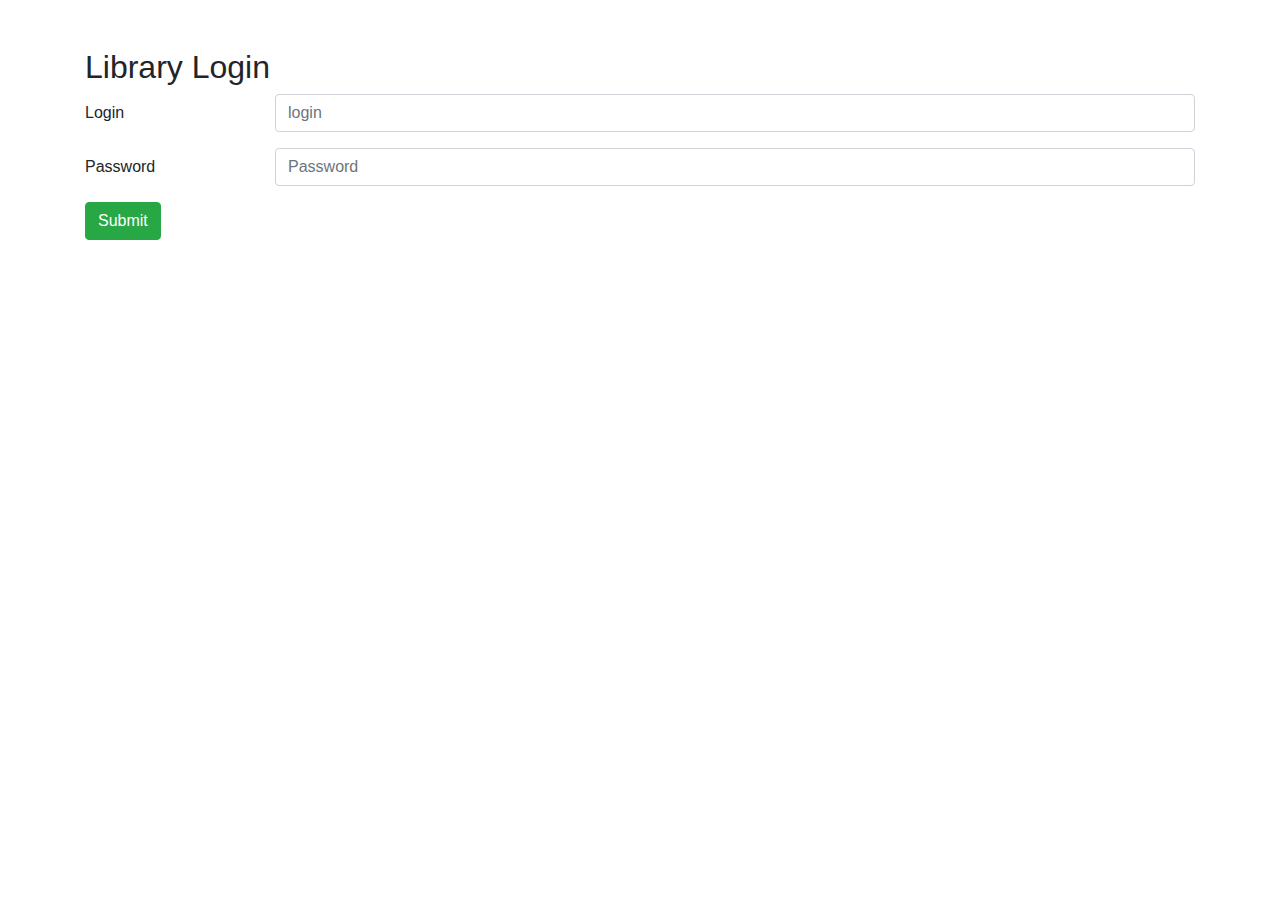
<file: index.html>
<!DOCTYPE html>
<html lang="fr-fr">
    <head>
        <title>Library Login</title>
        <meta charset="UTF-8"/> 
  		<meta name="viewport" content="width=device-width, initial-scale=1">
  		<link rel="stylesheet" href="bootstrap/css/bootstrap.css">
  		<script type="text/javascript" src="js/jquery-3.3.1.min.js"></script>
  		<script type="text/javascript" src="bootstrap/js/bootstrap.min.js"></script>
    </head>
    <body>
		<div class="py-5">
			<div class="container">
				<div class="row">
					<div class="col-md-12">
						<h2 class="">Library Login</h2>
					</div>
				</div>
				<div class="row">
					<div class="col-md-12">
						<form id="c_form-h" action="login" method="POST">
							<div class="form-group row">
								<label for="inputlogin" class="col-2 col-form-label">Login</label>
								<div class="col-10">
									<input type="text" class="form-control" id="inputlogin" placeholder="login" name="login" required="required">
								</div>
							</div>
							<div class="form-group row">
								<label for="inputpassword" class="col-2 col-form-label">Password</label>
								<div class="col-10">
									<input type="password" class="form-control" id="inputpassword" placeholder="Password" name="password" required="required">
								</div>
							</div>
							<button type="submit" class="btn btn-success">Submit</button>
						</form>
					</div>
				</div>
			</div>
		</div>
    </body>
</html>
</file>
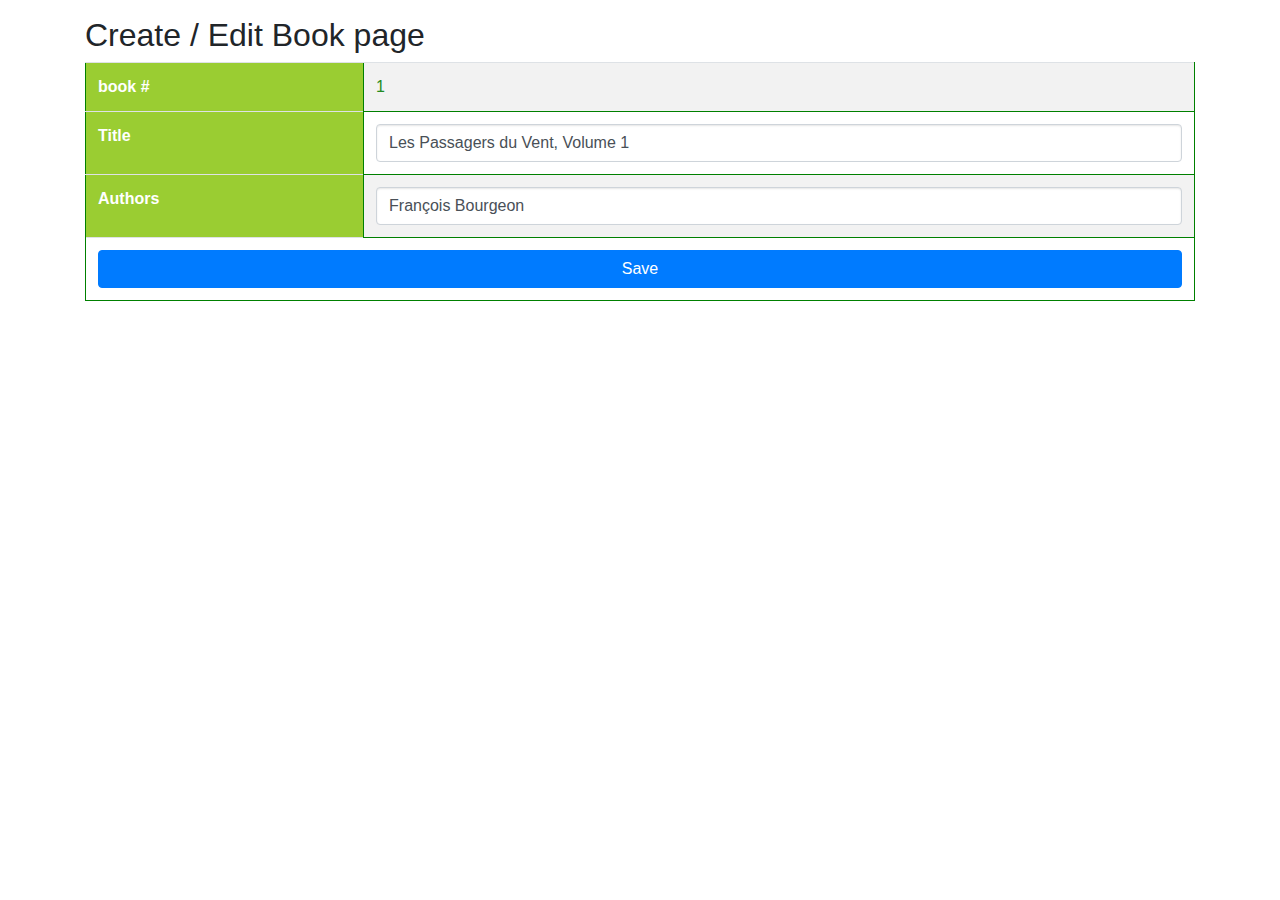
<file: book.html>
<!DOCTYPE html>
<html lang="fr-fr">
    <head>
        <title>Create / Edit book Page</title>
        <meta charset="UTF-8"/> 
  		<meta name="viewport" content="width=device-width, initial-scale=1">
  		<link rel="stylesheet" href="bootstrap/css/bootstrap.css">
  		<script type="text/javascript" src="js/jquery-3.3.1.min.js"></script>
  		<script src="bootstrap/js/bootstrap.min.js"></script>
        <link href="css/main.css" type="text/css" rel="stylesheet" />
    </head>
    <body>
		<div class="py-3">
			<div class="container">
				<div class="row">
					<div class="col-md-12">
						<h2 class="">Create / Edit Book page</h2>
					</div>
				</div>
				<div class="row">
					<div class="col-md-12">
						<div class="table-responsive">
						<table class="table table-striped">
							<tbody>
								<tr>
									<th scope="col">book #</th>
									<td>1</td>
								</tr>
								<tr>
									<th scope="col">Title</th>
									<td><input type="text" class="form-control" name="Title" value="Les Passagers du Vent, Volume 1" /></td>
								</tr>
								<tr>
									<th scope="col">Authors</th>
									<td><input type="text" class="form-control" name="Authors" value="François Bourgeon" /></td>
								</tr>
							</tbody>
							<tfoot>
								<tr>
									<td scope="col" colspan="2" class="text-center"><button type="submit" class="btn btn-block btn-primary">Save</button></td>
								</tr>
							</tfoot>
						</table>
						</div>
					</div>
				</div>
			</div>
		</div>
    </body>
</html>
</file>
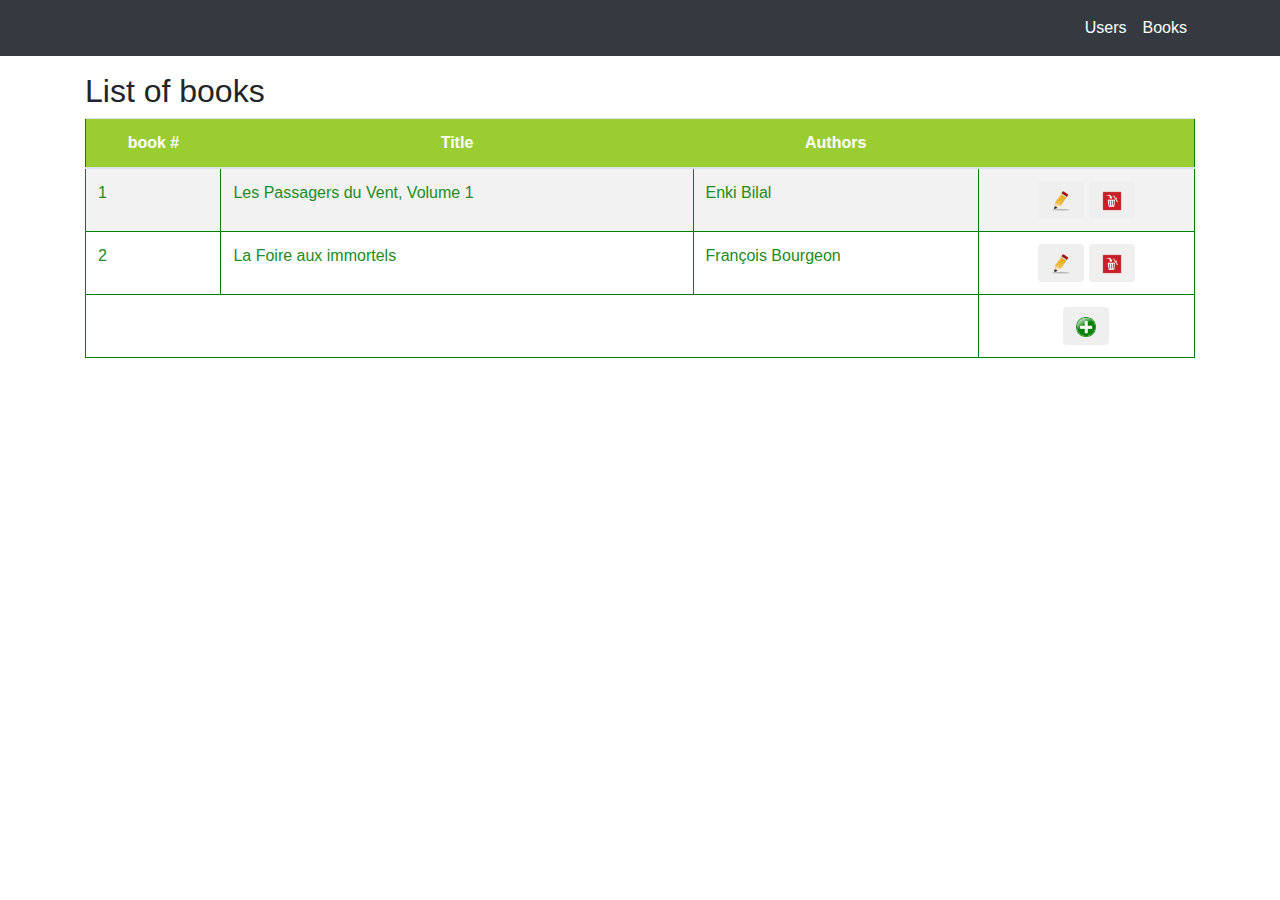
<file: books.html>
<!DOCTYPE html>
<html lang="fr-fr">
    <head>
        <title>List Books Page</title>
        <meta charset="UTF-8"/> 
  		<meta name="viewport" content="width=device-width, initial-scale=1">
  		<link rel="stylesheet" href="bootstrap/css/bootstrap.css">
  		<script type="text/javascript" src="js/jquery-3.3.1.min.js"></script>
  		<script src="bootstrap/js/bootstrap.min.js"></script>
        <link href="css/main.css" type="text/css" rel="stylesheet" />
    </head>
    <body>
	  <nav class="navbar navbar-expand-md navbar-dark bg-dark">
		<div class="container">
		  <div class="collapse navbar-collapse" id="navbar1">
			<ul class="navbar-nav ml-auto">
			  <li class="nav-item"> <a class="nav-link text-white" href="users.html">Users</a></li>
			  <li class="nav-item"> <a class="nav-link text-white" href="books.html">Books</a></li>
			</ul>
		  </div>
		</div>
	  </nav>

		<div class="py-3">
			<div class="container">
				<div class="row">
					<div class="col-md-12">
						<h2 class="">List of books</h2>
					</div>
				</div>
				<div class="row">
					<div class="col-md-12">
						<div class="table-responsive">
						<table class="table table-striped">
							<thead>
							<tr>
								<th scope="col" class="text-center">book #</th>
								<th scope="col" class="text-center">Title</th>
								<th scope="col" class="text-center">Authors</th>
								<th scope="col"></th>
							</tr>
							</thead>
							<tbody>
							<tr>
								<td scope="col">1</td>
								<td>Les Passagers du Vent, Volume 1</td>
								<td>Enki Bilal</td>
								<td class="text-center">
									<form action="editBook" method="POST">
										<button class="btn" name="edit"><img src="img/edit.png" alt="edit" class="icon" /></button>
										<button class="btn" name="delete"><img src="img/delete.png" alt="delete" class="icon" /></button>
									</form>
								</td>
							</tr>
							<tr>
								<td scope="col">2</td>
								<td>La Foire aux immortels</td>
								<td>François Bourgeon</td>
								<td class="text-center">
									<form action="editBook" method="POST">
										<button class="btn" name="edit"><img src="img/edit.png" alt="edit" class="icon" /></button>
										<button class="btn" name="delete"><img src="img/delete.png" alt="delete" class="icon" /></button>
									</form>
								</td>
							</tr>
							</tbody>
							<tfoot>
							<tr id="addNew">
								<td scope="col" colspan="3"></td>
								<td class="text-center"><button class="btn"><img src="img/plus.png" alt="add" class="icon" /></button></td>
							</tr>
							</tfoot>
						</table>
						</div>
					</div>
				</div>
			</div>
		</div>
    </body>
</html>
</file>
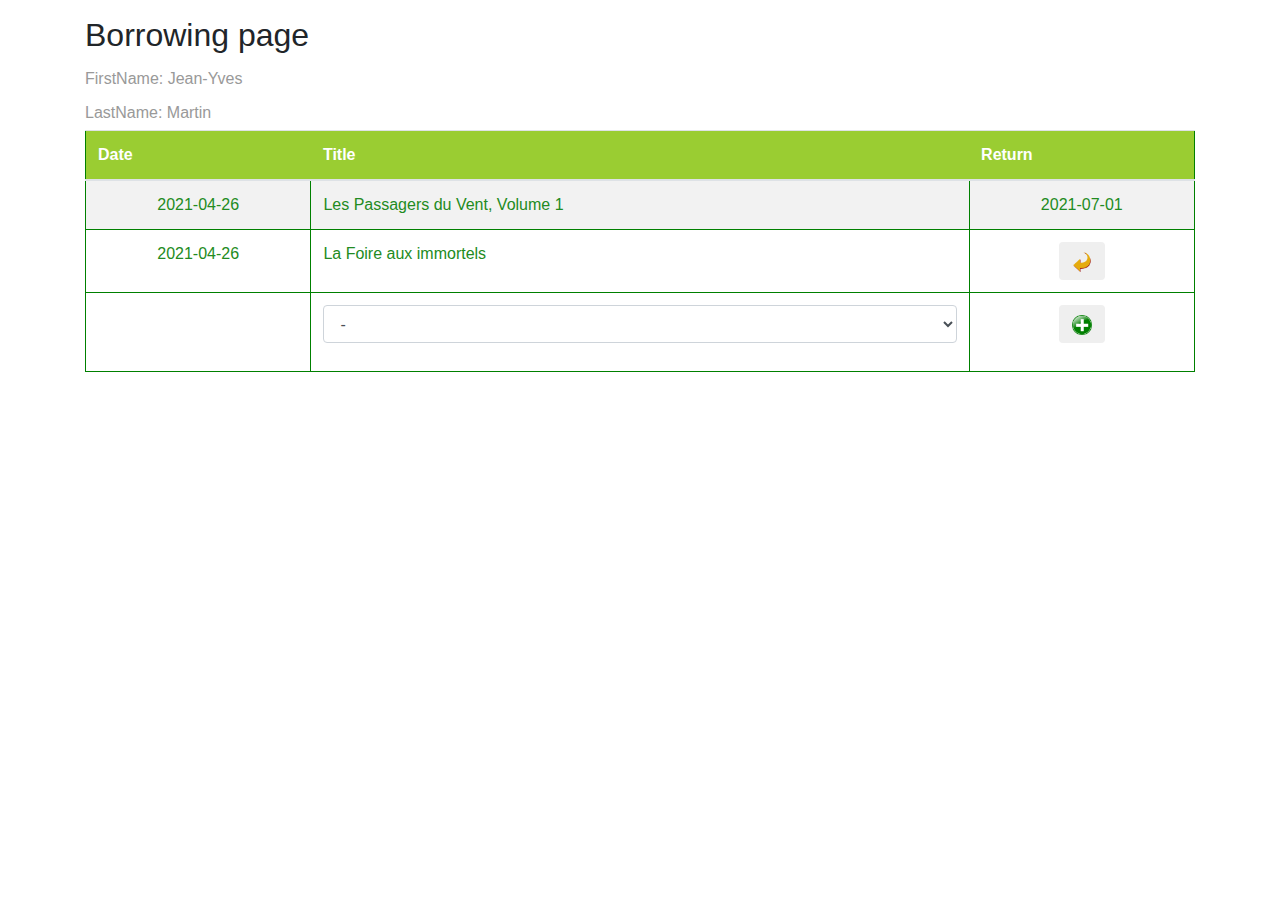
<file: borrow.html>
<!DOCTYPE html>
<html lang="fr-fr">
    <head>
        <title>Borrowing Page</title>
        <meta charset="UTF-8"/> 
  		<meta name="viewport" content="width=device-width, initial-scale=1">
  		<link rel="stylesheet" href="bootstrap/css/bootstrap.css">
  		<script type="text/javascript" src="js/jquery-3.3.1.min.js"></script>
  		<script src="bootstrap/js/bootstrap.min.js"></script>
        <link href="css/main.css" type="text/css" rel="stylesheet" />
    </head>
    <body>
		<div class="py-3">
			<div class="container">
				<div class="row">
					<div class="col-md-12">
						<h2 class="">Borrowing page</h2>
					</div>
				</div>
				
				<div class="row">
					<div class="col-md-12">
						<p class="">FirstName: Jean-Yves</p>
					</div>
					<div class="col-md-12">
						<p class="">LastName: Martin</p>
					</div>
				</div>
				
				<div class="row">
					<div class="col-md-12 form-group">
						<form action="addBook" method="POST">
						<div class="table-responsive">
						<table class="table table-striped">
							<thead>
							<tr>
								<th scope="col">Date</th>
								<th scope="col">Title</th>
								<th scope="col">Return</th>
							</tr>
							</thead>
							
							<tbody>
								<tr>
									<td scope="col" class="text-center">2021-04-26</td>
									<td>Les Passagers du Vent, Volume 1</td>
									<td class="text-center">2021-07-01</td>
								</tr>
			
								<tr>
									<td scope="col" class="text-center">2021-04-26</td>
									<td>La Foire aux immortels</td>
									<td class="text-center"><button class="btn" name="return"><img src="img/return.png" alt="return" class="icon" /></button></td>
								</tr>
							</tbody>
							<tfoot>
								<tr>
									<td scope="col"><input type="hidden" name="user" value="1" /></td>
									<td>
										<select name="bookId" class="form-control form-select form-select-lg mb-3">
											<option value="-1" selected="selected">-</option>
											<option value="1">Les Passagers du Vent, Volume 1</option>
										</select>
									</td>
									<td class="text-center">
										<button class="btn"><img src="img/plus.png" alt="add" class="icon" /></button>
									</td>
								</tr>
							</tfoot>
						</table>
						</div>
						</form>
					</div>
				</div>
			</div>
		</div>
    </body>
</html>
</file>
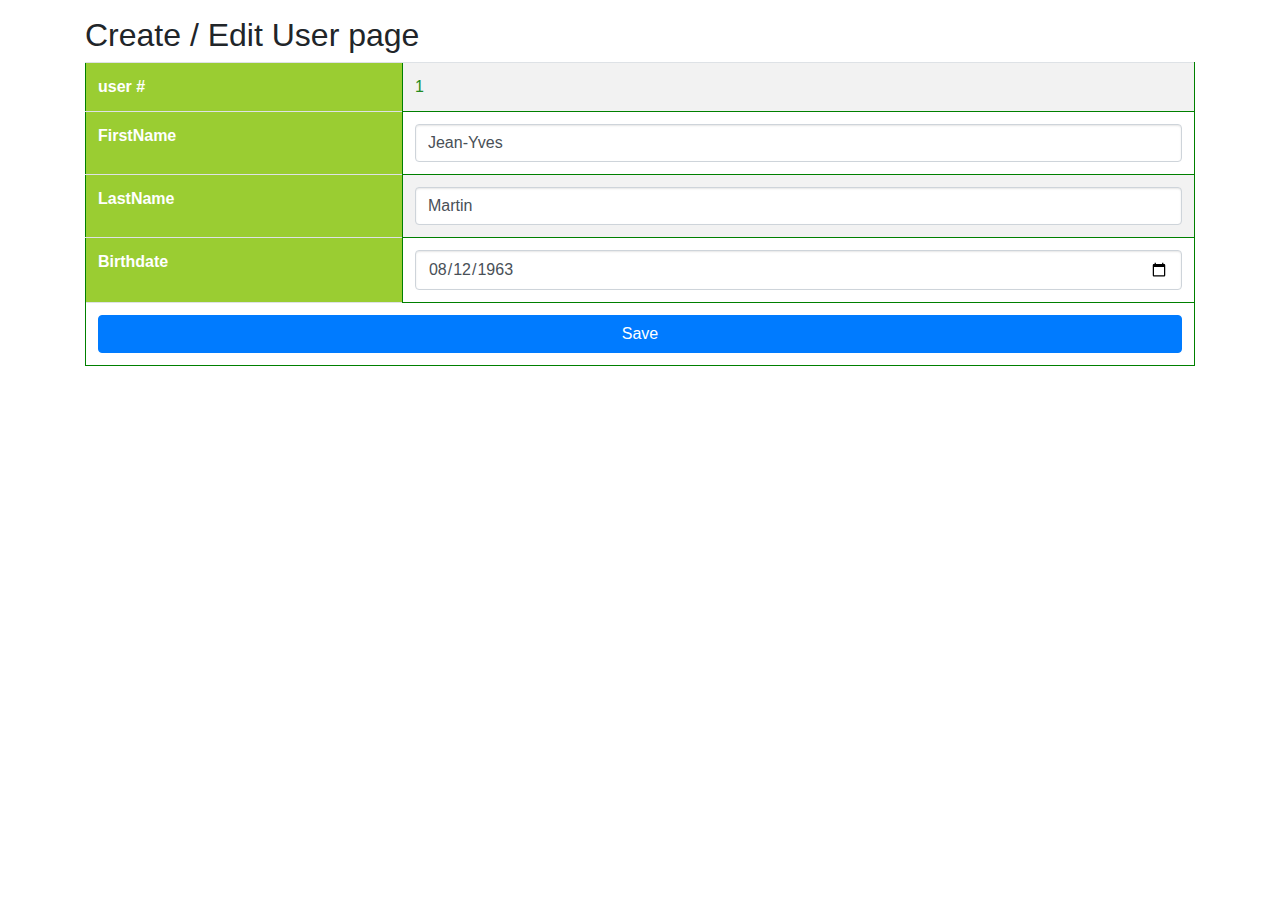
<file: user.html>
<!DOCTYPE html>
<html lang="fr-fr">
    <head>
        <title>Create / Edit User Page</title>
        <meta charset="UTF-8"/> 
  		<meta name="viewport" content="width=device-width, initial-scale=1">
  		<link rel="stylesheet" href="bootstrap/css/bootstrap.css">
  		<script type="text/javascript" src="js/jquery-3.3.1.min.js"></script>
  		<script src="bootstrap/js/bootstrap.min.js"></script>
        <link href="css/main.css" type="text/css" rel="stylesheet" />
    </head>
    <body>
		<div class="py-3">
			<div class="container">
				<div class="row">
					<div class="col-md-12">
						<h2 class="">Create / Edit User page</h2>
					</div>
				</div>
				<div class="row">
					<div class="col-md-12">
						<div class="table-responsive">
						<table class="table table-striped">
							<tbody>
								<tr>
									<th scope="col">user #</th>
									<td>1</td>
								</tr>
								<tr>
									<th scope="col">FirstName</th>
									<td><input type="text" class="form-control" name="FirstName" value="Jean-Yves" /></td>
								</tr>
								<tr>
									<th scope="col">LastName</th>
									<td><input type="text" class="form-control" name="LastName" value="Martin" /></td>
								</tr>
								<tr>
									<th scope="col">Birthdate</th>
									<td><input type="date" class="form-control" name="Birthdate" value="1963-08-12" /></td>
								</tr>
							</tbody>
							<tfoot>
								<tr>
									<td scope="col" colspan="2" class="text-center"><button type="submit" class="btn btn-block btn-primary">Save</button></td>
								</tr>
							</tfoot>
						</table>
						</div>
					</div>
				</div>
			</div>
		</div>

    </body>
</html>
</file>
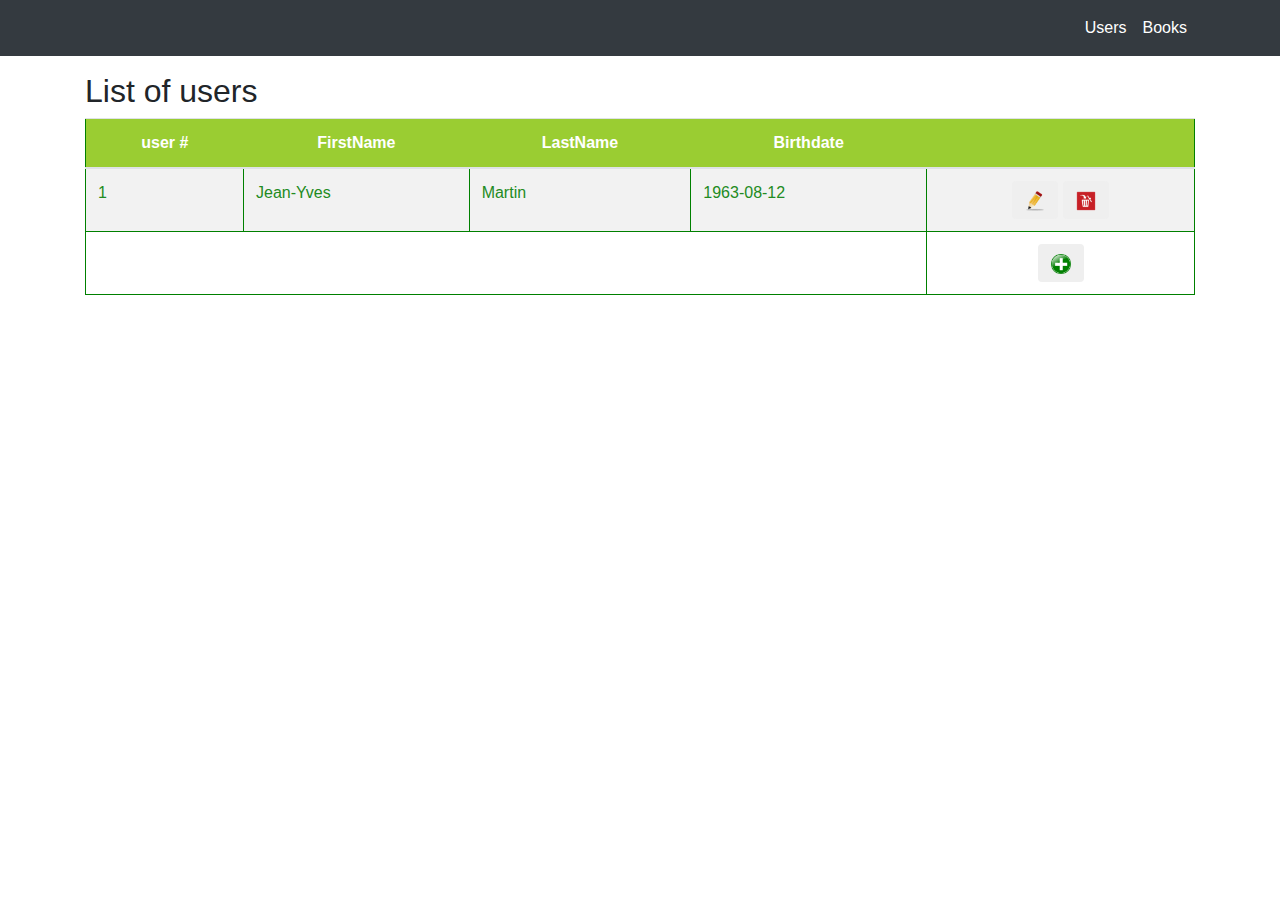
<file: users.html>
<!DOCTYPE html>
<html lang="fr-fr">
    <head>
        <title>List Users Page</title>
        <meta charset="UTF-8"/> 
  		<meta name="viewport" content="width=device-width, initial-scale=1">
  		<link rel="stylesheet" href="bootstrap/css/bootstrap.css">
  		<script type="text/javascript" src="js/jquery-3.3.1.min.js"></script>
  		<script src="bootstrap/js/bootstrap.min.js"></script>
        <link href="css/main.css" type="text/css" rel="stylesheet" />
    </head>
    <body>
	  <nav class="navbar navbar-expand-md navbar-dark bg-dark">
		<div class="container">
		  <div class="collapse navbar-collapse" id="navbar1">
			<ul class="navbar-nav ml-auto">
			  <li class="nav-item"> <a class="nav-link text-white" href="users.html">Users</a></li>
			  <li class="nav-item"> <a class="nav-link text-white" href="books.html">Books</a></li>
			</ul>
		  </div>
		</div>
	  </nav>

		<div class="py-3">
			<div class="container">
				<div class="row">
					<div class="col-md-12">
						<h2 class="">List of users</h2>
					</div>
				</div>
				<div class="row">
					<div class="col-md-12">
						<div class="table-responsive">
						<table class="table table-striped">
							<thead>
							<tr>
								<th scope="col" class="text-center">user #</th>
								<th scope="col" class="text-center">FirstName</th>
								<th scope="col" class="text-center">LastName</th>
								<th scope="col" class="text-center">Birthdate</th>
								<th scope="col"></th>
							</tr>
							</thead>
							<tbody>
							<tr>
								<td scope="col">1</td>
								<td>Jean-Yves</td>
								<td>Martin</td>
								<td>1963-08-12</td>
								<td class="text-center">
									<form action="editUser" method="POST">
										<button name="edit" class="btn"><img src="img/edit.png" alt="edit" class="icon" /></button>
										<button name="delete" class="btn"><img src="img/delete.png" alt="delete" class="icon" /></button>
									</form>
								</td>
							</tr>
							</tbody>
							<tfoot>
							<tr id="addNew">
								<td scope="col" colspan="4"></td>
								<td class="text-center"><button class="btn"><img src="img/plus.png" alt="add" class="icon" /></button></td>
							</tr>
							</tfoot>
						</table>
						</div>
					</div>
				</div>
			</div>
		</div>

    </body>
</html>
</file>
<file: css/main.css>
body {
	background-color:white;
}

table {
	border: 1px solid green;
	color:forestgreen;
	width: 90%;
}

.list {
	width: 90%;
}

tr{
	background-color:white;
	color:forestgreen;
}

td{
	border:1px solid green;
	color:forestgreen;
}

td.centered {
	text-align:center;
}

th{
	background-color:yellowgreen;
	color:white;
}

.main {
    display: table-cell;
    margin-left: auto;
    margin-right: auto;
}

h1 {
	margin: 0 0 10px;
	font-size: 20px;
	font-weight: bold;
	color:green;
}

p {
	width: inherit;
	margin: 5px 0;
	color: #999;
} 

p.success {
	color: #83BD41; 
	margin-bottom: 10px;
	text-shadow: 1px 1px rgba(0,0,0,.1);
}

form.login {
	margin: 100px auto 0;
	width: 300px;
	padding: 20px;
	background: #fff;
	border-radius: 5px;
	box-shadow: 0 2px 5px rgba(0,0,0,.3);
	text-align: center;
}

img.icon {
	display: inline;
	width: 20px;
}

button.icon {
	display: inline;
	width: 32px;
	font-size: 14px;
}

button.large {
	display: block;
	width: 100%;
	padding: 2px auto;
	background-color: green;
	color:white;
	border: 1px solid green;
	border-radius: 5px;
	font-size: 14px;
	cursor: pointer;
	text-align: center;
}

select.large {
	display: block;
	width: 100%;
}

p.error {
	color: red;
	font-size: 20px;
	margin-bottom: 10px;
	text-shadow: 1px 1px rgba(0,0,0,.1);
}

input {
	display: block;
	width: inherit;
	padding: 2px;
	background: rgba(0,0,0,.05);
	border: 1px solid rgba(0,0,0,.15);
	box-shadow: 0 1px 2px rgba(0,0,0,.1) inset;
	border-radius: 3px;
	font-size: 14px;
	&:invalid:not(:focus) {
		border-color: red;
	}
}
</file>
